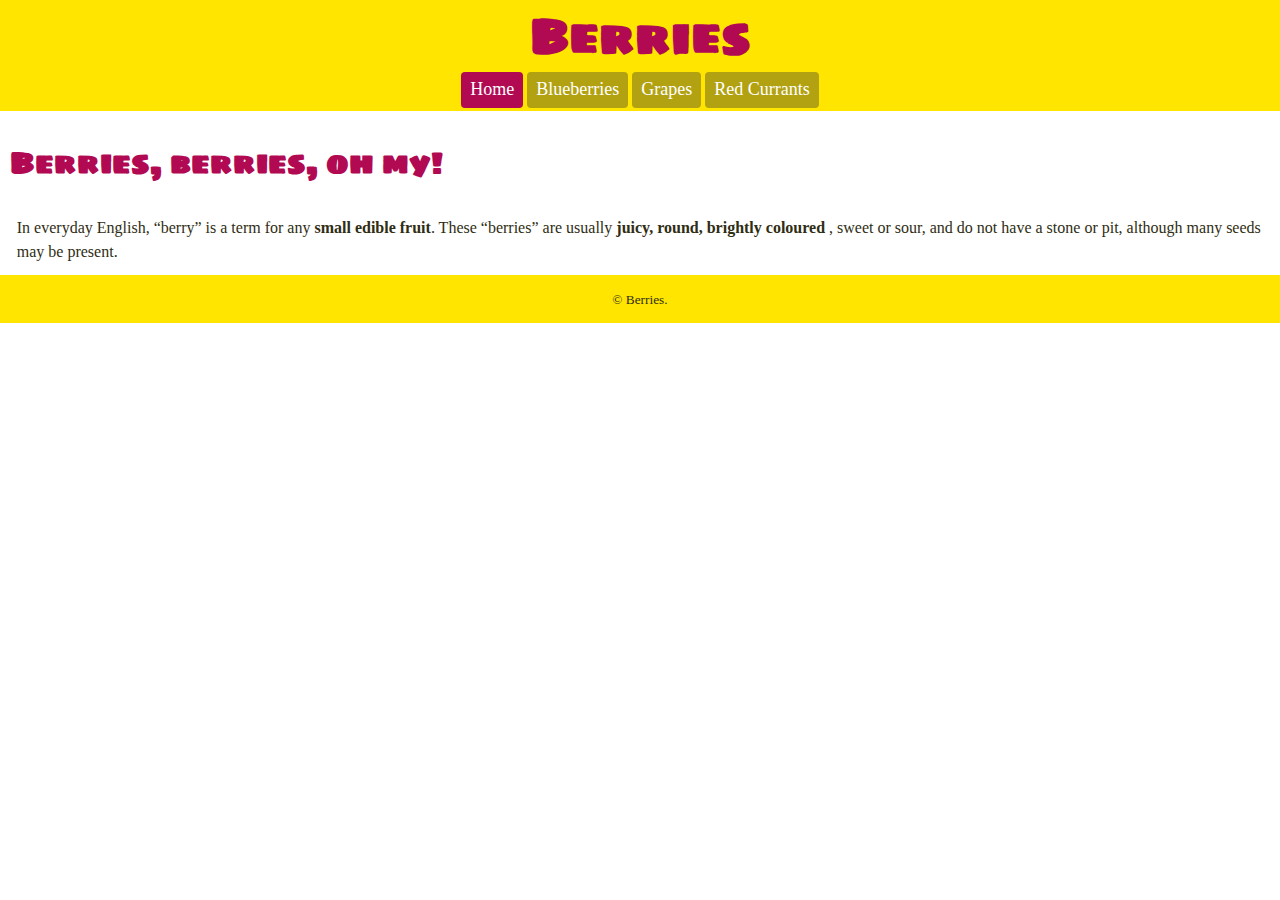
<file: index.html>
<!DOCTYPE html>
<html lang="en-ca">
<head>
  <meta charset="utf-8">
  <title>Berries</title>
  <link href="css/main.css" rel="stylesheet">
  <link href="https://fonts.googleapis.com/css?family=Sigmar+One&display=swap" rel="stylesheet">
  <meta name="viewport" content="width=device-width,inital-scale=1">
</head>
<body>

  <header>
    <nav>
      <h1>Berries</h1>
      <ul class="nav">
        <li><a class="current" href="index.html">Home</a></li>
        <li><a href="index.html">Blueberries</a></li>
        <li><a href="index.html">Grapes</a></li>
        <li><a href="index.html">Red Currants</a></li>
      </ul>
    </nav>
  </header>

  <main>
    <h2>Berries, berries, oh my!</h2>
    <p>In everyday English, “berry” is a term for any <b> small edible fruit</b>. These “berries” are usually <b> juicy, round, brightly coloured </b>, sweet or sour, and do not have a stone or pit, although many seeds may be present.</p>
  </main>

  <div>
    <footer>
      <small> © Berries. </small>
    </footer>
  </div>

</body>
</html>
</file>
<file: css/main.css>
html {
  box-sizing: border-box;
  background-color: #fff;
  line-height: 1.5;
}

*, *::before, *::after {
  box-sizing: inherit;
}

.current {
  background-color: #b20953;
}

h1 {
  font-family: "Sigmar One", cursive;
  font-size: 3rem;
  display: block;
  margin: 0;
  color: #b20953;
  padding: 0;
  text-align: center;
}

p {
  background-color: #fff;
  font-family: Georgia, serif;
  text-align: inherit;
  margin: .4em;
  color: #2f2d13;
}

.berries {
  color: #b20953;
}

header {
  display: block;
  text-align: center;
  background-color: #ffe500;
  padding-bottom: .2em;
}

.button {
  border-color: #ffe500;
  background-color: #ffe500;
  outline-offset: 2px;
  text-align: center;
}

ul {
  margin: 0;
  padding: 0;
  text-align: center;
}

li {
  display: inline-block;
  margin: 0;
  list-style-type: none;
}

.hover {
  color: #b2a212;
}

nav a:hover {
  background-color: #cc1465;
}

main {
  margin: .65em;
  text-align: left;
}

img {
  display: block;
  width: 100%;
  padding-bottom: .3em;
}

h2 {
  color: #b20953;
  font-family: "Sigmar One", cursive;
  text-align: left;
  margin: .6em 0;
  font-size: 1.875rem;
  display: inline-block;
  padding-bottom: .25em;
}

body {
  font-family: Georgia, serif;
  margin: 0;
  padding: 0;
  color: #2f2d13;
  background-color: #fff;
  text-align: center;
  list-style-type: none;
  text-decoration: none;
  width: 100%;
}

footer {
  color: #2f2d13;
  background-color: #ffe500;
  text-align: center;
  padding: .75em;
  text-decoration: none;
  display: block;
  width: 100%;
}

.nav .current {
  background-color: #b20953;
}

a:hover {
  font-family: Georgia, serif;
  background-color: #b20953;
}

a {
  border-radius: 4px;
  font-size: 1.125rem;
  color: #fff;
  background-color: #b2a212;
  padding: .2em .5em .3em;
  display: inline-block;
  text-decoration: none;
}

.pgrape {
  padding-bottom: .25em;
}
</file>
